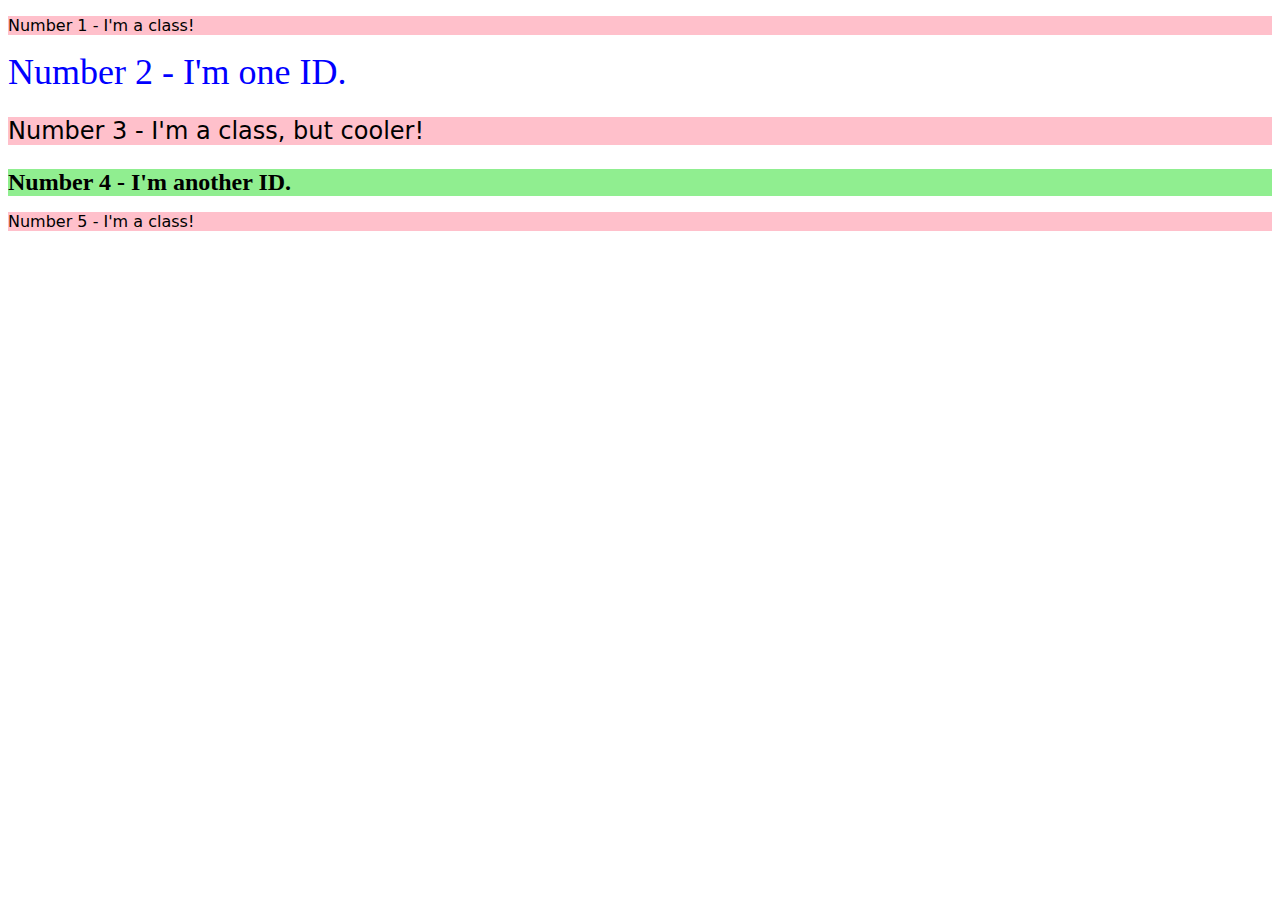
<file: foundations/intro-to-css/02-class-id-selectors/index.html>
<!DOCTYPE html>
<html lang="en">
  <head>
    <meta charset="UTF-8">
    <meta http-equiv="X-UA-Compatible" content="IE=edge">
    <meta name="viewport" content="width=device-width, initial-scale=1.0">
    <title>Class and ID Selectors</title>
    <link rel="stylesheet" href="style.css">
  </head>
  <body>
    <p class="odd-element">Number 1 - I'm a class!</p>
    <div id="second-element">Number 2 - I'm one ID.</div>
    <p class="odd-element third-fourth">Number 3 - I'm a class, but cooler!</p>
    <div class="third-fourth" id="another-id">Number 4 - I'm another ID.</div>
    <p class="odd-element">Number 5 - I'm a class!</p>
  </body>
</html>
</file>
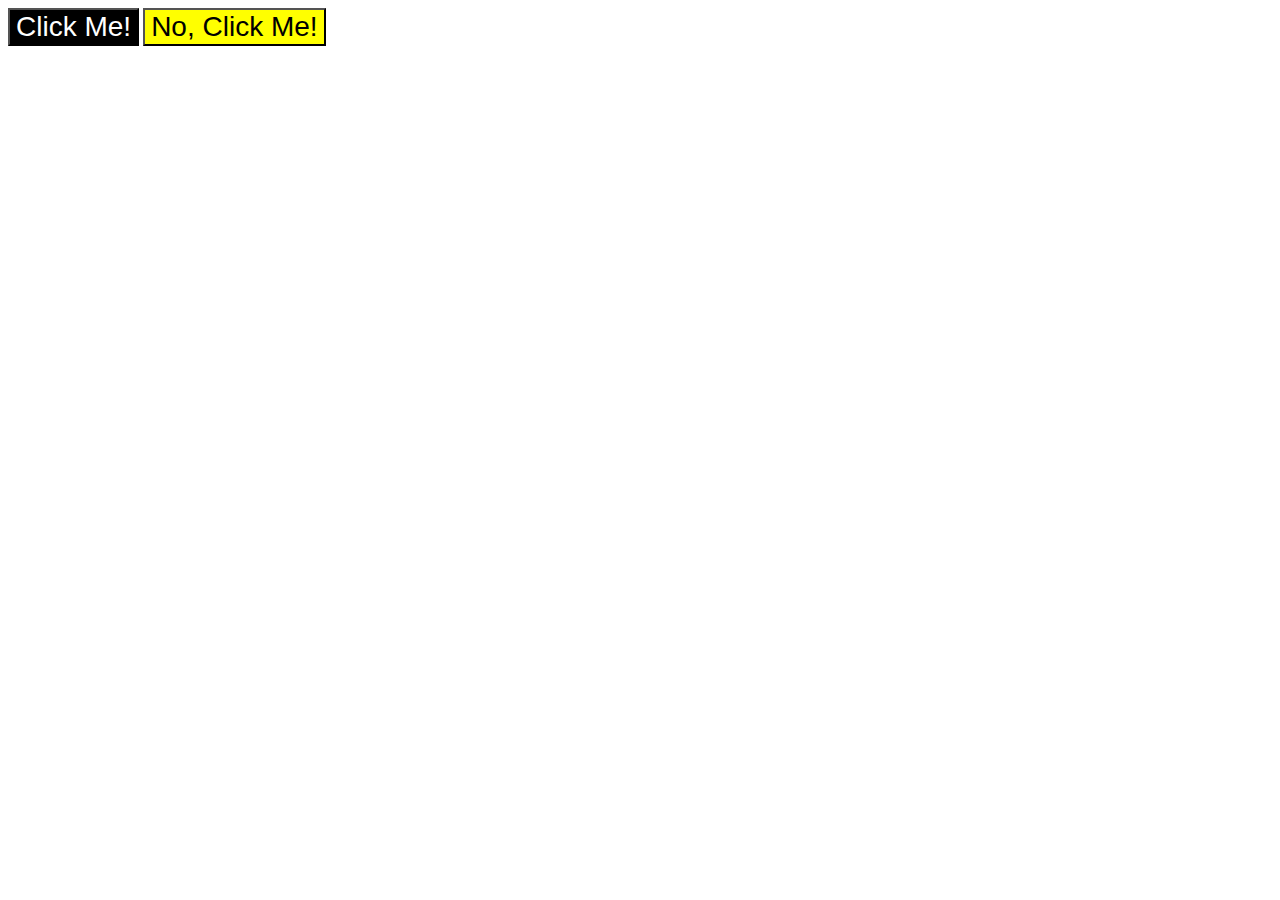
<file: foundations/intro-to-css/03-grouping-selectors/index.html>
<!DOCTYPE html>
<html lang="en">
  <head>
    <meta charset="UTF-8">
    <meta http-equiv="X-UA-Compatible" content="IE=edge">
    <meta name="viewport" content="width=device-width, initial-scale=1.0">
    <title>Grouping Selectors</title>
    <link rel="stylesheet" href="style.css">
  </head>
  <body>
    <button class="first-button">Click Me!</button>
    <button class="second-button">No, Click Me!</button>
  </body>
</html>
</file>
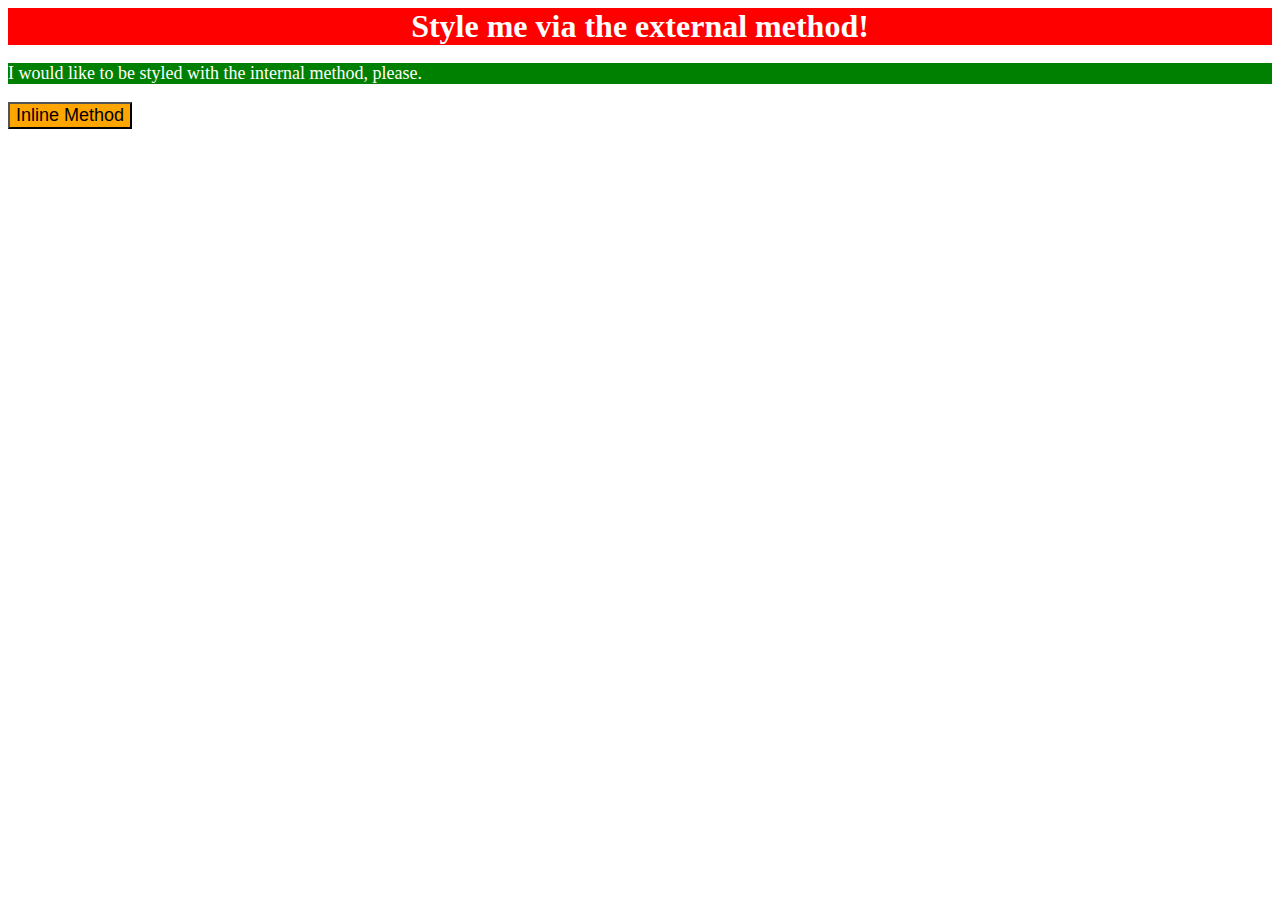
<file: foundations/intro-to-css/01-css-methods/solution/index.html>
<!DOCTYPE>
<html lang="en">
    <head>
        <meta charset="UTF-8">
        <title>intro to css</title>
        <link rel="stylesheet" href="styles.css">
        <style>
            p {
                color:white;
                background-color:green;
                font-family:Times New Roman;
                text-align:left;
                font-size:18px;
            }
        </style>
    </head>

    <body>
        <div>Style me via the external method!</div>
        <p>I would like to be styled with the internal method, please.</p>
        <button style="background-color:orange;font-size:18;">Inline Method</button>
    </body>

</html>
</file>
<file: foundations/intro-to-css/02-class-id-selectors/style.css>
.odd-element{
    background-color:rgb(255, 192, 203);
    font-family: Verdana, DejaVu Sans, sans-serif;
}
#second-element {
    color: rgb(0, 0, 255);
    font-size: 36px;
}
.third-fourth{
    font-size: 24px
}
#another-id {
    background-color: #90ee90;
    font-weight: bold;
}
</file>
<file: foundations/intro-to-css/03-grouping-selectors/style.css>
.first-button {
background-color:rgb(0, 0, 0);
color:rgb(255, 255, 255)
}

.second-button {
background-color:yellow;
}

.first-button,
.second-button {
    font-size:28px;
    font-family: Helvetica, Times New Roman, sans-serif;
}
]
</file>
<file: foundations/intro-to-css/01-css-methods/solution/styles.css>
div {
    color:white;
    background-color:red;
    font-family:serif;
    font-size:32px;
    font-weight: 700;
    text-align:center;
}
</file>
